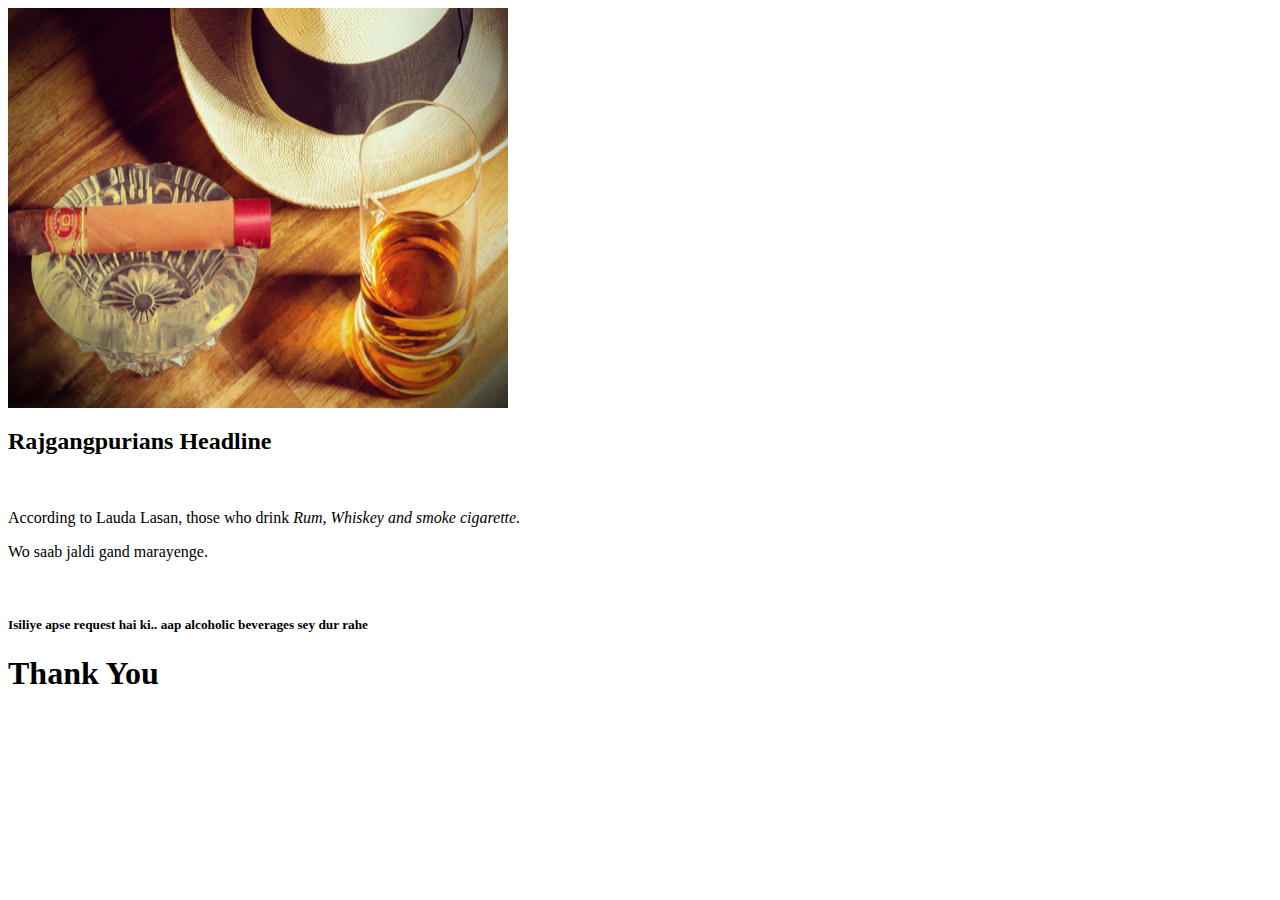
<file: important.html>
<html>
    <head>
        <title>Important notice for Rajgangpurians 2021</title>
        <style>
           img {
        width: 500;
        height: 400;
      } 
        </style
    </head>
    <body>
        <div class="box">
            <img src="image.png" alt="daru">
          </div>
        <h2>Rajgangpurians Headline</h2>
        <br>
        <p>According to Lauda Lasan, those who drink <i>Rum, Whiskey and smoke cigarette.<br>
        </i></p>
        <p>Wo saab jaldi gand marayenge.</p>
        <br>
        <h5>Isiliye apse request hai ki.. aap <b>alcoholic beverages</b> sey dur rahe </h5>
        <h1>Thank You</h1>
    </body>
    
</html>
</file>
